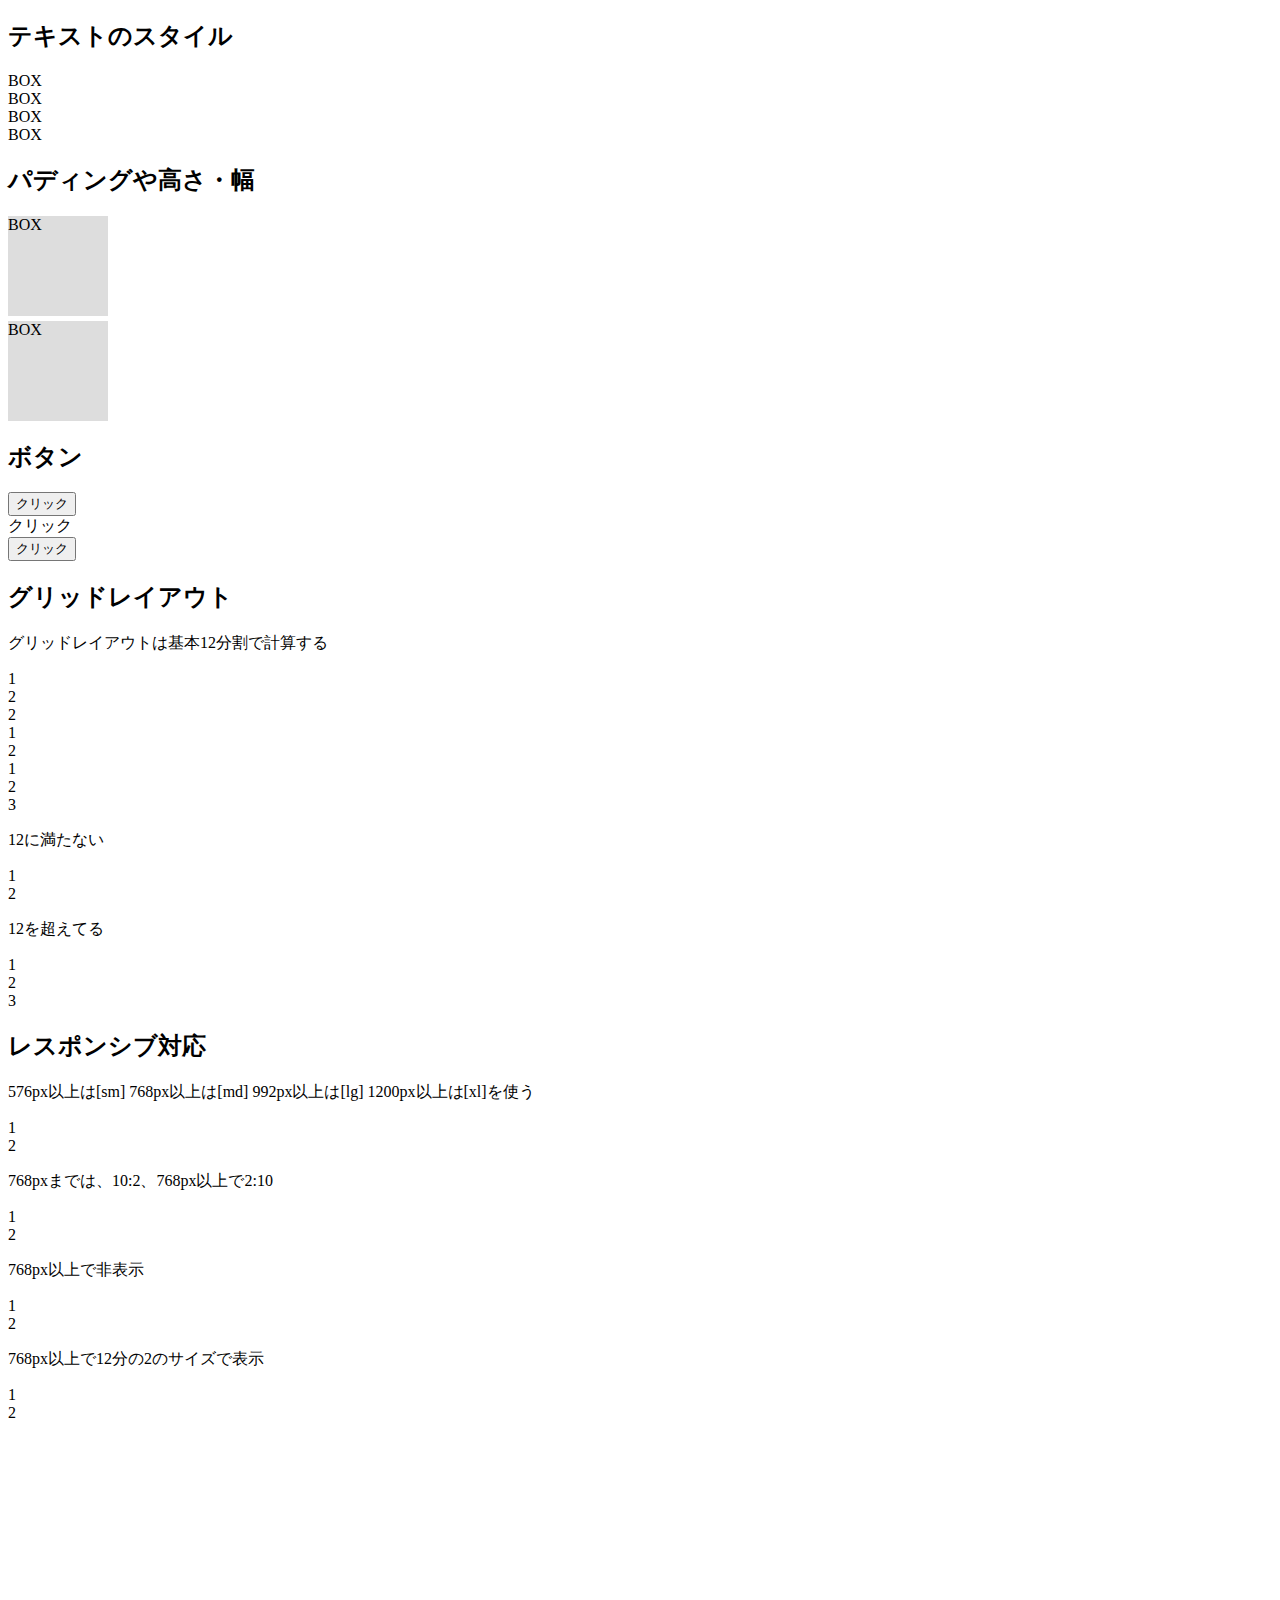
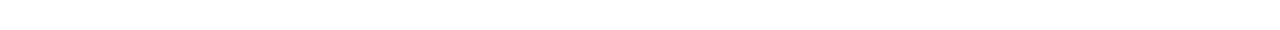
<file: index.html>
<!doctype html>
<html lang="ja">
<head>
    <!-- Required meta tags -->
    <meta charset="utf-8">
    <meta name="viewport" content="width=device-width, initial-scale=1, shrink-to-fit=no">

    <!-- Bootstrap CSS -->
    <link rel="stylesheet" href="https://stackpath.bootstrapcdn.com/bootstrap/4.1.3/css/bootstrap.min.css" integrity="sha384-MCw98/SFnGE8fJT3GXwEOngsV7Zt27NXFoaoApmYm81iuXoPkFOJwJ8ERdknLPMO" crossorigin="anonymous">
    <link rel="stylesheet" href="css/index.css">

    <title>test bootstrap</title>
</head>
<body>

<div class="content my-5 mx-auto">
    <h2 class="font-weight-bold display-5 py-4">テキストのスタイル</h2>
    <div class="text-center bg-primary">BOX</div>
    <div class="text-right bg-success text-warning">BOX</div>
    <div class="text-center bg-info font-weight-bold">BOX</div>
    <div class="text-center bg-dark text-light">BOX</div>

    <h2 class="font-weight-bold display-5 py-4">パディングや高さ・幅</h2>
    <div class="box-container">
        <div class="bg-primary w-50 h-50 pt-3">BOX</div>
    </div>


    <div class="box-container">
        <div class="bg-success w-75 h-100 my-0 mx-auto">BOX</div>
    </div>

    <h2 class="font-weight-bold display-5 py-4">ボタン</h2>
    <button class="btn btn-primary">クリック</button>
    <div class="btn btn-info btn-sm">クリック</div>
    <button class="btn btn-primary btn-lg">クリック</button>

</div>

<div class="container">
    <h2 class="font-weight-bold display-5 py-4">グリッドレイアウト</h2>
    <p>グリッドレイアウトは基本12分割で計算する</p>
    <div class="row">
        <div class="col bg-primary">1</div>
        <div class="col bg-secondary">2</div>
        <div class="col bg-danger">2</div>
    </div>
    <div class="row">
        <div class="col-8 bg-primary">1</div>
        <div class="col-4 bg-info">2</div>
    </div>
    <div class="row mb-3">
        <div class="col-4 bg-danger">1</div>
        <div class="col-6 bg-secondary">2</div>
        <div class="col-2 bg-warning">3</div>
    </div>
    <p>12に満たない</p>
    <div class="row">
        <div class="col-8 bg-primary">1</div>
        <div class="col-1 bg-info">2</div>
    </div>
    <p>12を超えてる</p>
    <div class="row mb-3">
        <div class="col-4 bg-danger">1</div>
        <div class="col-6 bg-secondary">2</div>
        <div class="col-6 bg-warning">3</div>
    </div>
</div>

<div class="container">
    <h2 class="font-weight-bold display-5 py-4">レスポンシブ対応</h2>
    <p>576px以上は[sm] 768px以上は[md] 992px以上は[lg] 1200px以上は[xl]を使う</p>
    <div class="row">
        <div class="col-10 bg-primary">1</div>
        <div class="col-2 bg-secondary">2</div>
    </div>
    <p>768pxまでは、10:2、768px以上で2:10</p>
    <div class="row">
        <div class="col-10 col-md-2 bg-primary">1</div>
        <div class="col-2 col-md-10 bg-secondary">2</div>
    </div>
    <p>768px以上で非表示</p>
    <div class="row">
        <div class="col-10 col-md-2 bg-primary">1</div>
        <div class="col-2 d-md-none bg-secondary">2</div>
    </div>
    <p>768px以上で12分の2のサイズで表示</p>
    <div class="row">
        <div class="col-10 bg-primary">1</div>
        <div class="d-none d-md-block col-md-2 bg-secondary">2</div>
    </div>
</div>



<!-- Optional JavaScript -->
<!-- jQuery first, then Popper.js, then Bootstrap JS -->
<script src="https://code.jquery.com/jquery-3.3.1.slim.min.js" integrity="sha384-q8i/X+965DzO0rT7abK41JStQIAqVgRVzpbzo5smXKp4YfRvH+8abtTE1Pi6jizo" crossorigin="anonymous"></script>
<script src="https://cdnjs.cloudflare.com/ajax/libs/popper.js/1.14.3/umd/popper.min.js" integrity="sha384-ZMP7rVo3mIykV+2+9J3UJ46jBk0WLaUAdn689aCwoqbBJiSnjAK/l8WvCWPIPm49" crossorigin="anonymous"></script>
<script src="https://stackpath.bootstrapcdn.com/bootstrap/4.1.3/js/bootstrap.min.js" integrity="sha384-ChfqqxuZUCnJSK3+MXmPNIyE6ZbWh2IMqE241rYiqJxyMiZ6OW/JmZQ5stwEULTy" crossorigin="anonymous"></script>
</body>
</html>
</file>
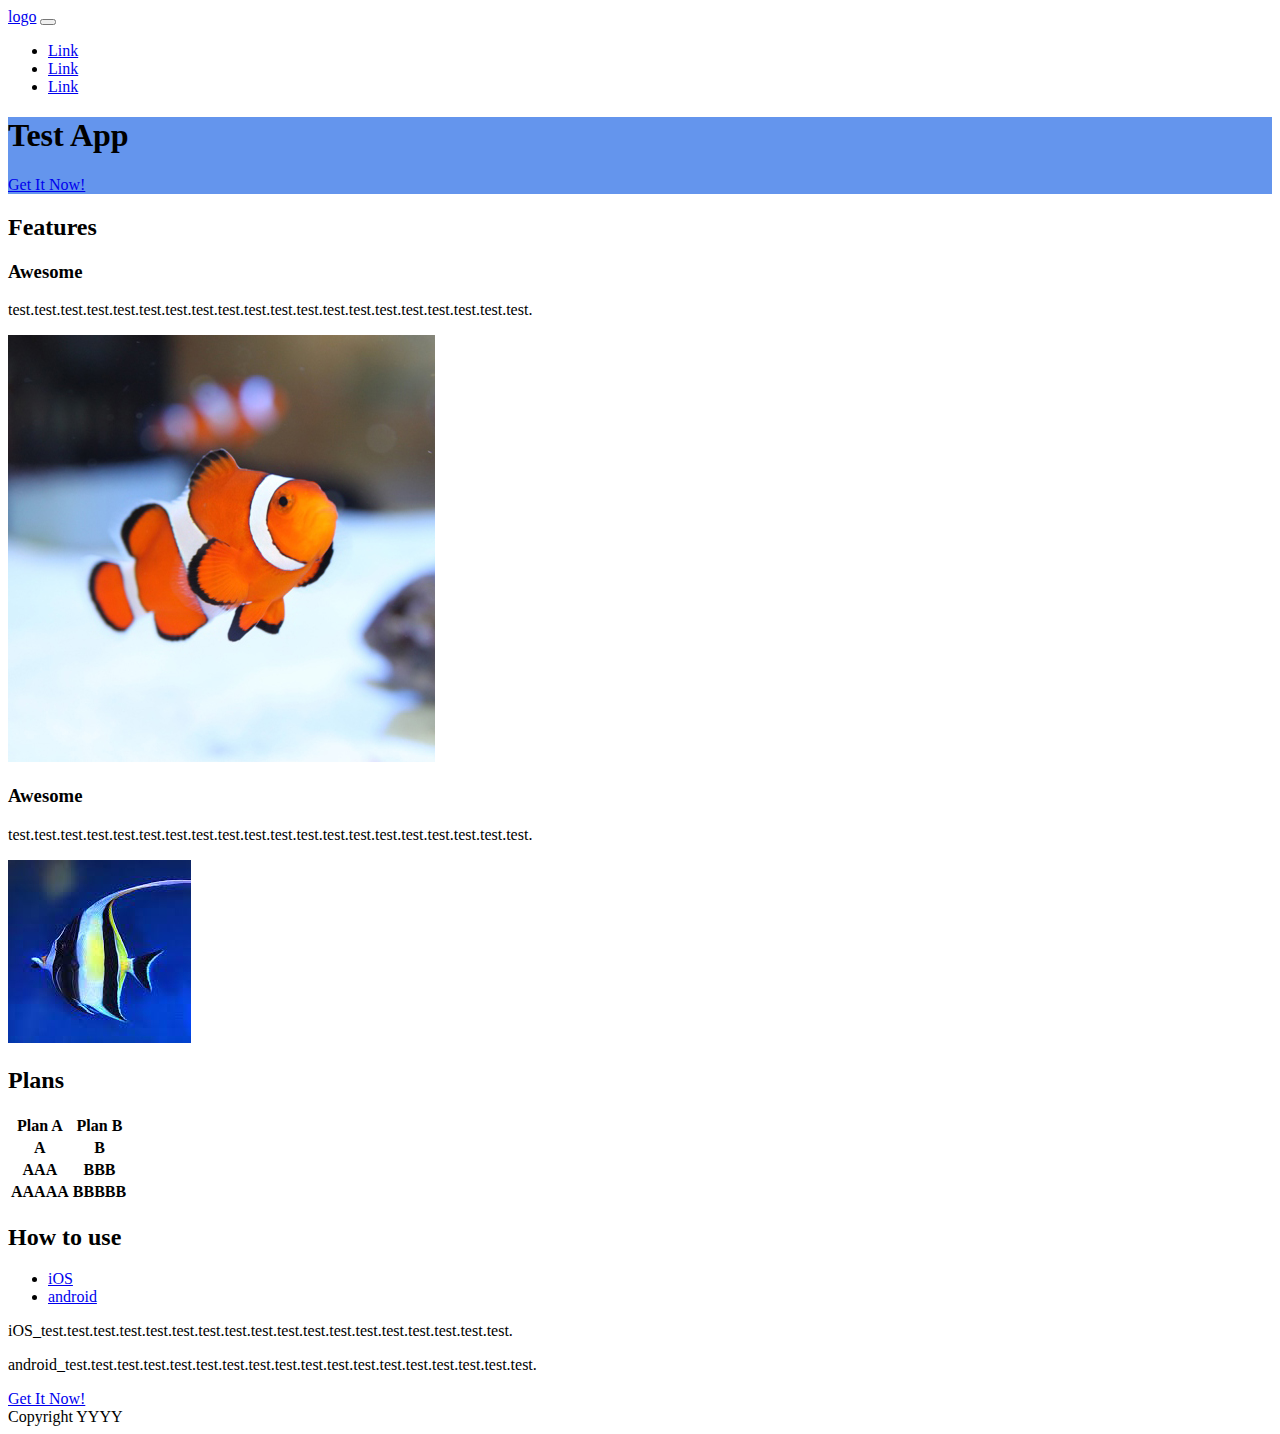
<file: index2.html>
<!doctype html>
<html lang="ja">
<head>
    <!-- Required meta tags -->
    <meta charset="utf-8">
    <meta name="viewport" content="width=device-width, initial-scale=1, shrink-to-fit=no">

    <!-- Bootstrap CSS -->
    <link rel="stylesheet" href="https://stackpath.bootstrapcdn.com/bootstrap/4.1.3/css/bootstrap.min.css" integrity="sha384-MCw98/SFnGE8fJT3GXwEOngsV7Zt27NXFoaoApmYm81iuXoPkFOJwJ8ERdknLPMO" crossorigin="anonymous">
    <link rel="stylesheet" href="css/index2.css">

    <title>test bootstrap</title>
</head>
<body>
<header>
    <div class="container">
        <nav class="navbar navbar-expand-sm navbar-light">
            <a href="#" class="navbar-brand">logo</a>
            <button class="navbar-toggler" data-toggle="collapse" data-target="#menu">
                <span class="navbar-toggler-icon"></span>
            </button>
            <div id="menu" class="collapse navbar-collapse">
                <ul class="navbar-nav">
                    <li class="nav-item"><a href="#" class="nav-link">Link</a></li>
                    <li class="nav-item"><a href="#" class="nav-link">Link</a></li>
                    <li class="nav-item"><a href="#" class="nav-link">Link</a></li>
                </ul>
            </div>
        </nav>
    </div>
    <div class="cover text-white text-center py-5">
        <h1 class="display-4 md-4">Test App</h1>
        <a href="#" class="btn btn-primary btn-lg">Get It Now!</a>
    </div>
</header>
<main>

    <section class="py-5">
        <h2 class="text-center mb-5">Features</h2>
        <div class="container">
            <div class="mb-5 row">
                <div class="col-sm-8">
                    <h3>Awesome</h3>
                    <p>test.test.test.test.test.test.test.test.test.test.test.test.test.test.test.test.test.test.test.test.</p>
                </div>
                <div class="col-sm-4">
                    <img src="img/img_01.jpg" class="w-100 rounded-circle">
                </div>
            </div>
            <div class="row">
                <div class="col-sm-8 order-sm-2">
                    <h3>Awesome</h3>
                    <p>test.test.test.test.test.test.test.test.test.test.test.test.test.test.test.test.test.test.test.test.</p>
                </div>
                <div class="col-sm-4 order-sm-1">
                    <img src="img/img_02.jpg" class="w-100 rounded-circle">
                </div>
            </div>
        </div>
    </section>

    <section class="bg-light text-center py-5">
        <h2 class="mb-5">Plans</h2>
        <div class="container">
            <table class="table table-hover">
                <thead>
                    <tr><th>Plan A</th><th>Plan B</th></tr>
                </thead>
                <tbody>
                    <tr><th>A</th><th>B</th></tr>
                    <tr><th>AAA</th><th>BBB</th></tr>
                    <tr><th>AAAAA</th><th>BBBBB</th></tr>
                </tbody>
            </table>
        </div>
    </section>

    <section class="py-5">
        <h2 class="mb-5 text-center">How to use</h2>
        <div class="container">
            <ul class="nav nav-tabs">
                <li class="nav-item"><a href="#iOS" class="nav-link active" data-toggle="tab">iOS</a></li>
                <li class="nav-item"><a href="#android" class="nav-link" data-toggle="tab">android</a></li>
            </ul>
            <div class="tab-content py-4">
                <div id="iOS" class="tab-pane active">
                    <p>iOS_test.test.test.<span class="font-weight-bold text-info" data-toggle="tooltip" title="This is awesome" data-placement="bottom">test.test.test.test.test.</span>test.test.test.test.test.test.test.test.test.test.</p>
                </div>
                <div id="android" class="tab-pane">
                    <p>android_test.test.test.test.test.test.test.test.test.test.test.test.test.test.test.test.test.test.</p>
                </div>
            </div>
        </div>
    </section>

    <section class="bg-light text-center py-5">
        <a href="#" class="btn btn-primary btn-lg">Get It Now!</a>
    </section>


</main>
<footer class="text-center text-muted py-4">
    Copyright YYYY
</footer>


<!-- Optional JavaScript -->
<!-- jQuery first, then Popper.js, then Bootstrap JS -->
<script src="https://code.jquery.com/jquery-3.3.1.slim.min.js" integrity="sha384-q8i/X+965DzO0rT7abK41JStQIAqVgRVzpbzo5smXKp4YfRvH+8abtTE1Pi6jizo" crossorigin="anonymous"></script>
<script src="https://cdnjs.cloudflare.com/ajax/libs/popper.js/1.14.3/umd/popper.min.js" integrity="sha384-ZMP7rVo3mIykV+2+9J3UJ46jBk0WLaUAdn689aCwoqbBJiSnjAK/l8WvCWPIPm49" crossorigin="anonymous"></script>
<script src="https://stackpath.bootstrapcdn.com/bootstrap/4.1.3/js/bootstrap.min.js" integrity="sha384-ChfqqxuZUCnJSK3+MXmPNIyE6ZbWh2IMqE241rYiqJxyMiZ6OW/JmZQ5stwEULTy" crossorigin="anonymous"></script>

<script>
    $(function(){
        'use strict'
        $('[data-toggle="tooltip"]').tooltip();
    })
</script>

</body>
</html>
</file>
<file: css/index.css>
body{
    padding-bottom: 200px;
}
.content{
    width: 1000px
}
.box-container{
    width: 100px;
    height: 100px;
    background: #ddd;
    margin-bottom: 5px;
}
</file>
<file: css/index2.css>
body{
    word-wrap: break-word;
}
.cover{
    background-color: cornflowerblue;
}
</file>
